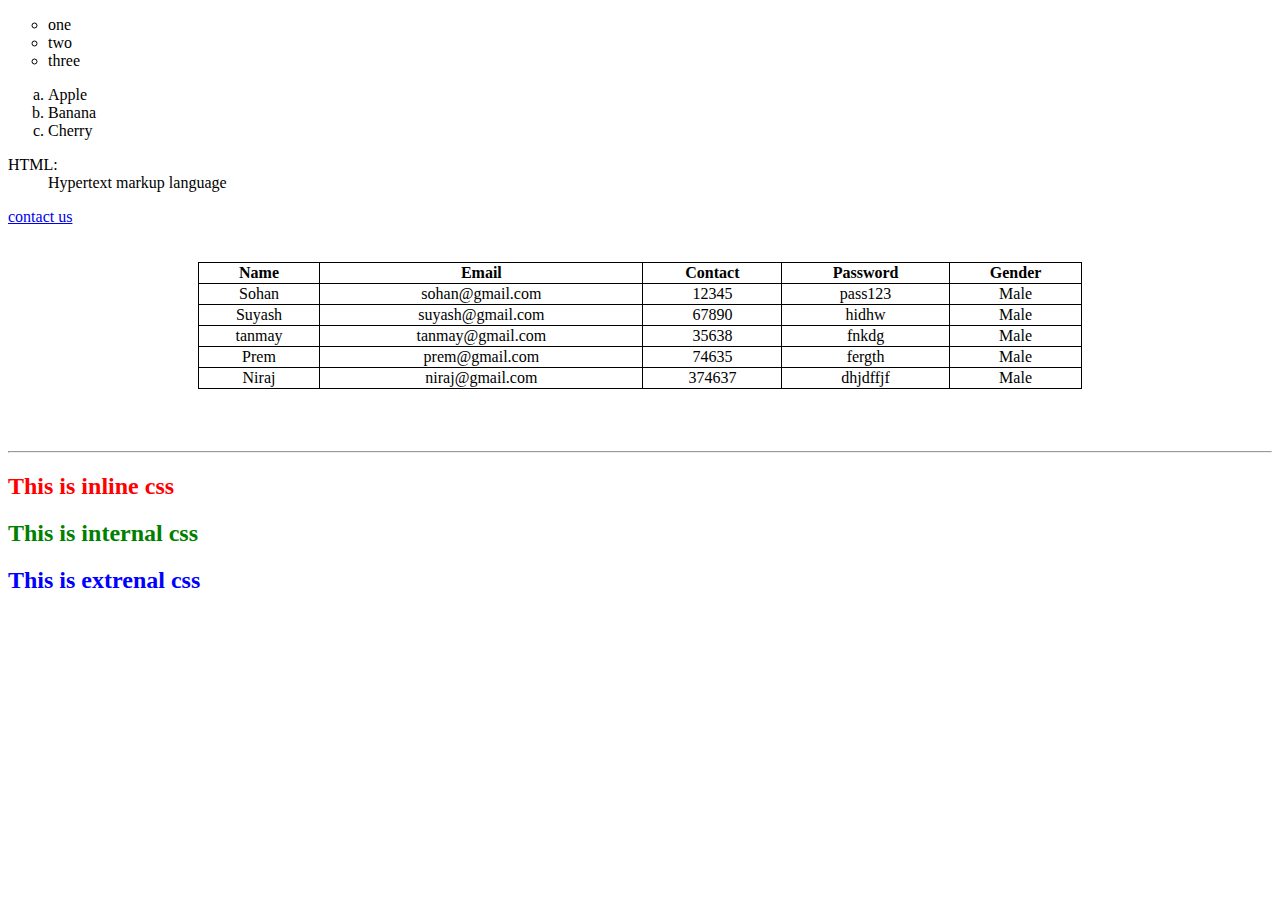
<file: day03/index.html>
<!DOCTYPE html>
<html lang="en">
<head>
    <meta charset="UTF-8">
    <meta name="viewport" content="width=device-width, initial-scale=1.0">
    <link rel="shortcut icon" href="../facebook.png" type="image/x-icon">
    <link rel="stylesheet" href="style.css">
    <title>Document</title>

    <style>
        th,td{
            border: 1px solid black;
            text-align: center;
            
        }
        table{
            border-collapse: collapse;
            width: 70%;
            
            margin: 0px auto;
        }

        .int{
            color: green;
        }
    </style>
</head>
<body>

    <ul style="list-style: circle;">
        <li>one</li>
        <li>two</li>
        <li>three</li>
    </ul>
    <ol style="list-style-type: lower-alpha;">
        <li>Apple</li>
        <li>Banana</li>
        <li>Cherry</li>
    </ol>
    <dl>
        <dt>HTML:</dt><dd>Hypertext markup language</dd>
    </dl>
    <a href="mailto:shelarsohan9@gmail.com">contact us</a>

    <br><br><br>

    <table>
        <tr>
            <th>Name</th>
            <th>Email</th>
            <th>Contact</th>
            <th>Password</th>
            <th>Gender</th>
        </tr>
        <tr>
            <td>Sohan</td>
            <td>sohan@gmail.com</td>
            <td>12345</td>
            <td>pass123</td>
            <td>Male</td>
        </tr>
        <tr>
            <td>Suyash</td>
            <td>suyash@gmail.com</td>
            <td>67890</td>
            <td>hidhw</td>
            <td>Male</td>
        </tr>
        <tr>
            <td>tanmay</td>
            <td>tanmay@gmail.com</td>
            <td>35638</td>
            <td>fnkdg</td>
            <td>Male</td>
        </tr>
        <tr>
            <td>Prem</td>
            <td>prem@gmail.com</td>
            <td>74635</td>
            <td>fergth</td>
            <td>Male</td>
        </tr>
        <tr>
            <td>Niraj</td>
            <td>niraj@gmail.com</td>
            <td>374637</td>
            <td>dhjdffjf</td>
            <td>Male</td>
        </tr>
    </table>

    <br><br><br>
    <hr>

    <h2 style="color: red;">This is inline css</h2>
    <h2 class="int">This is internal css</h2>
    <h2 class="ext" id="out">This is extrenal css</h2>
</body>
</html>
</file>
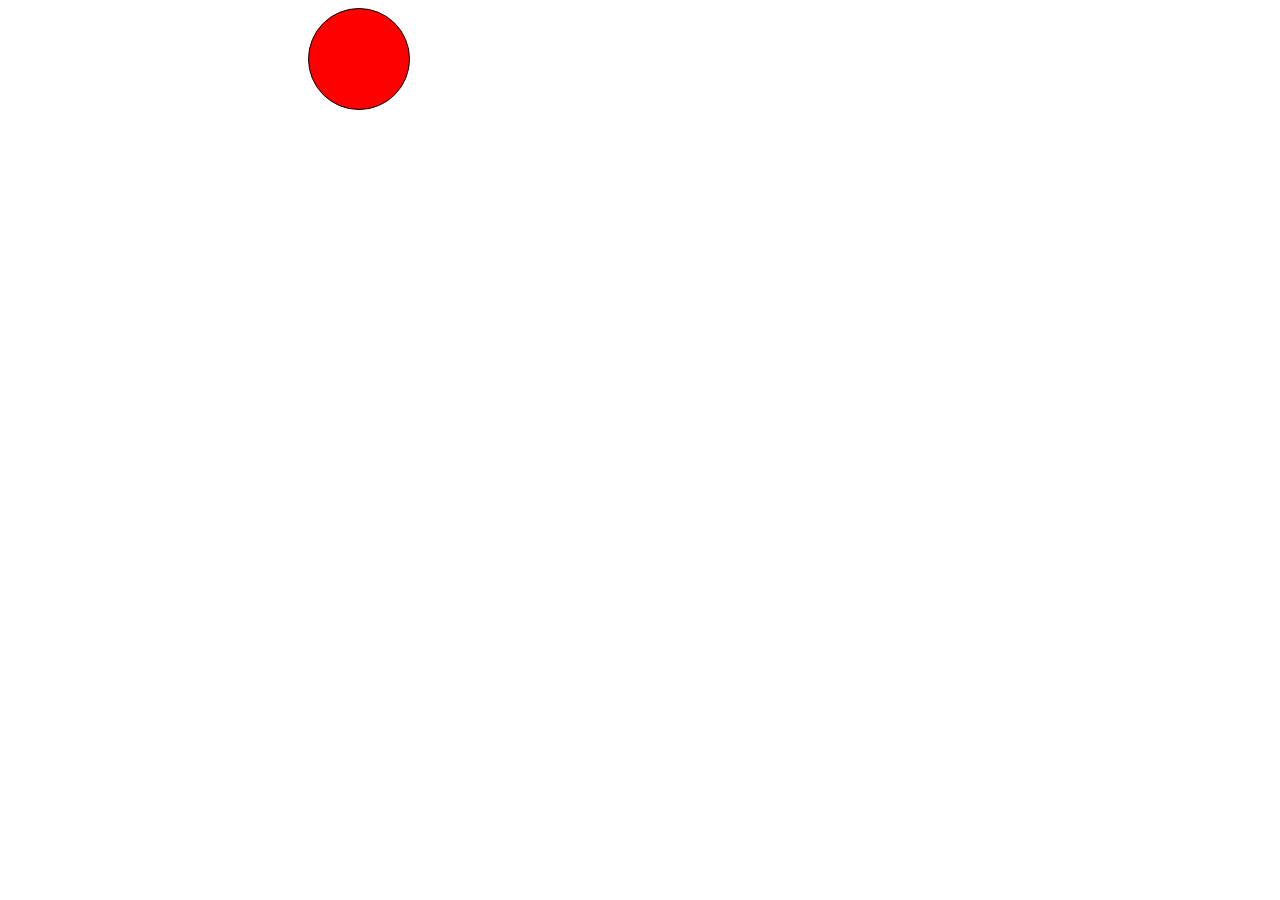
<file: day07/index.html>
<!DOCTYPE html>
<html lang="en">
<head>
    <meta charset="UTF-8">
    <meta name="viewport" content="width=device-width, initial-scale=1.0">
    <title>Document</title>
    <link rel="stylesheet" href="style.css">
</head>
<body>
    <div class="ball"></div>
</body>
</html>
</file>
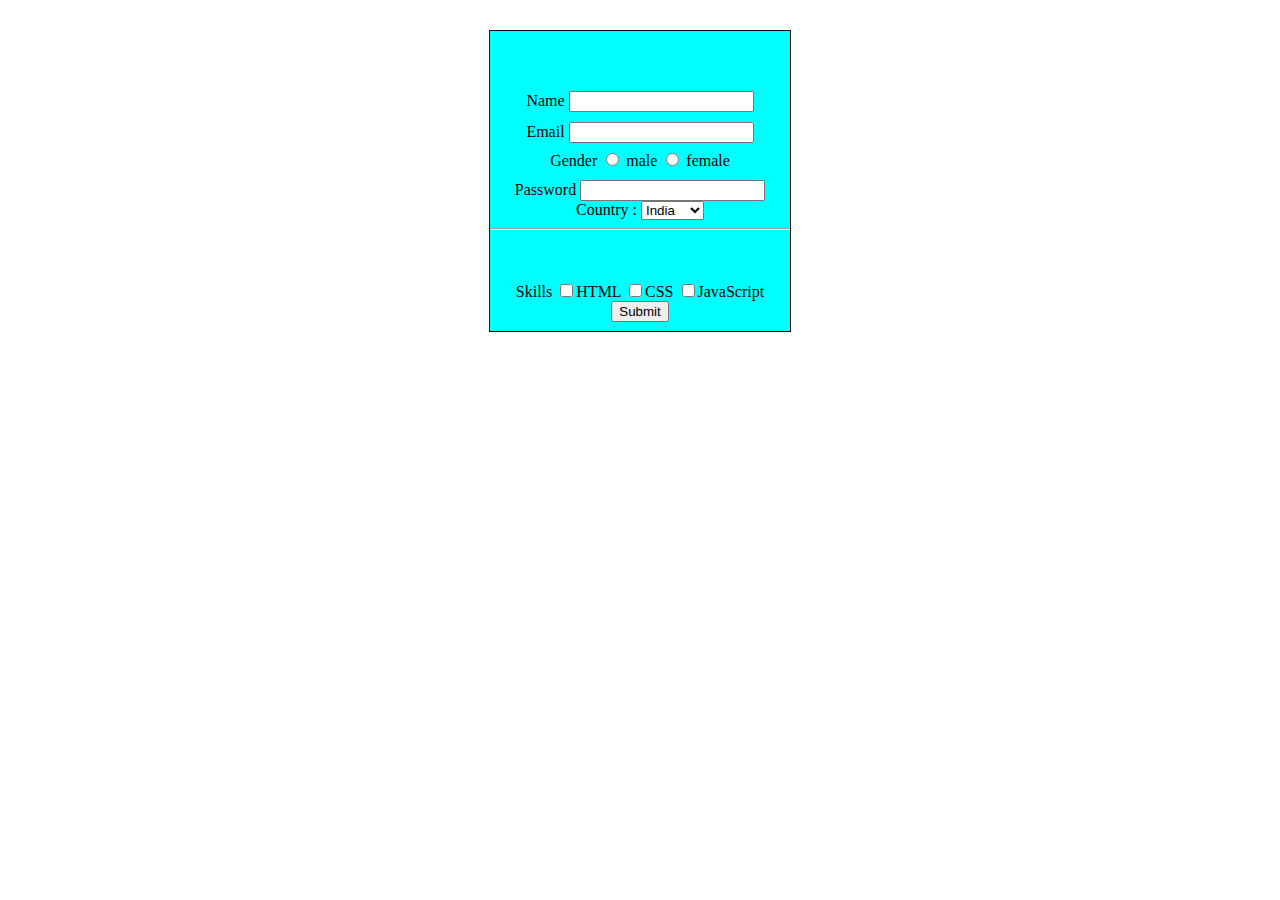
<file: day17/index.html>
<!DOCTYPE html>
<html lang="en">
<head>
    <meta charset="UTF-8">
    <meta name="viewport" content="width=device-width, initial-scale=1.0">
    <title>Document</title>
    <script src="index.js"></script>
    <link rel="stylesheet" href="style.css">
</head>
<body>
    <div class="main">
        <form action="">
            <label for="name">Name</label>
            <input type="text" id="name"><br>
            <label for="mail">Email</label>
            <input type="email" id="email"><br>
            <label for="gender">Gender</label>
            <input type="radio" id="male" name="gender" value="male">
            <label for="">male</label>
            <input type="radio" id="female" name="gender" value="female">
            <label for="">female</label>
            <br>
            <label for="password">Password</label>
            <input type="password" id="password"><br>

            <label for="country">Country :</label>
            <select name="country" id="country">
                <option value="India">India</option>
                <option value="Russia">Russia</option>
                <option value="Japan">Japan</option>
            </select>
            <hr><br><br>

            <label for="skills">Skills</label>
            <input type="checkbox"  class="chbox"  value="html">HTML
            <input type="checkbox" class="chbox" value="css" >CSS
            <input type="checkbox" class="chbox" value="javascript">JavaScript




            <!-- <button type="button" onclick="display()">Submit</button> -->
            <button type="button" onclick="getSkill()">Submit</button>
        </form>
    </div>
</body>
</html>
</file>
<file: day03/style.css>
#out{
    color: blue;
}
</file>
<file: day07/style.css>
.ball{
    border: 1px solid black;
    width: 100px;
    height: 100px;
    margin: 0px 300px;
    border-radius: 50%;
    background-color: red;
    position: relative;
    animation-name: round;
    animation-duration: 8s;
    animation-timing-function: ease-in;
}

@keyframes round {
    0%{
        left: 0px;
        top: 0px;
        background-color: red;
    }
    25%{
        left: 500px;
        top: 0px;
        background-color: green;
    }
    50%{
        top: 500px;
        left: 500px;
        background-color: blue;
    }
    75%{
        top: 500px;
        left: 0px;
        background-color: yellow;
    }
    100%{
        top: 0px;
        left: 0px;
        background-color: red;
    }
}
</file>
<file: day17/style.css>
.main{
    width: 300px;
    height: 300px;
    border: 1px solid black;
    margin: 30px auto;
    background-color: aqua;

}

.main form {
    text-align: center;
    margin-top: 50px;
    
}

.main form input,label{
    margin-top: 10px;
}
</file>
